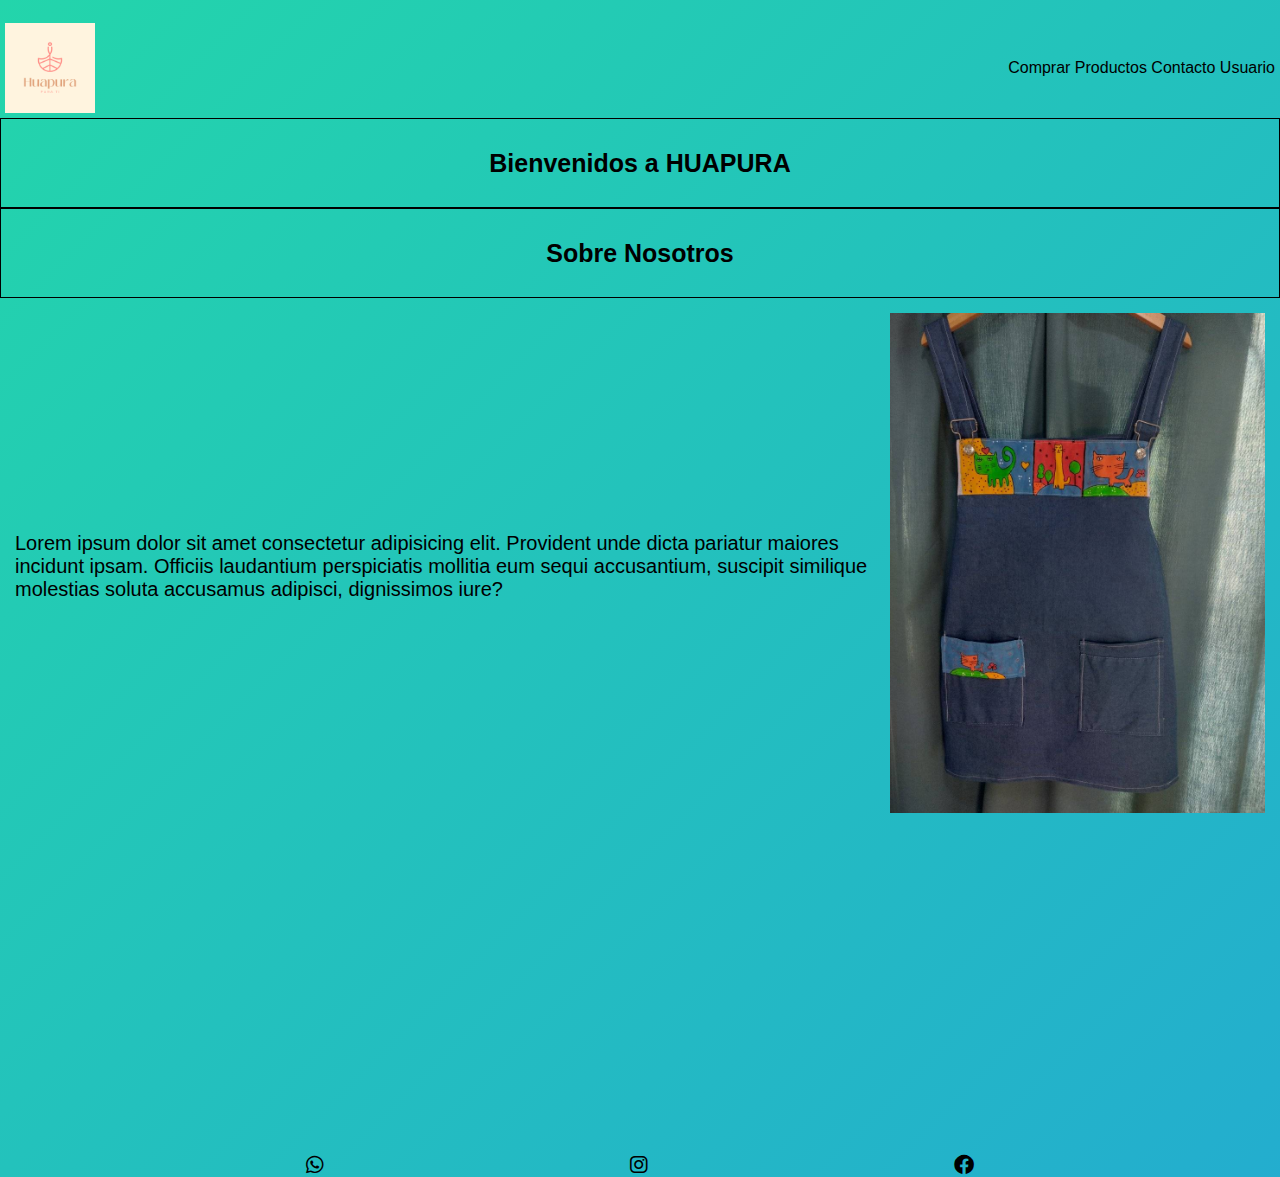
<file: index.html>
<!DOCTYPE html>
<html lang="en">

<head>
    <meta charset="UTF-8">
    <meta http-equiv="X-UA-Compatible" content="IE=edge">
    <meta name="viewport" content="width=device-width, initial-scale=1.0">
    
    <link rel="stylesheet" href="main.css">
    <link rel="stylesheet" href="https://cdnjs.cloudflare.com/ajax/libs/font-awesome/6.0.0-beta2/css/all.min.css">
    
    <title>Huapura</title>

</head>

<body>
    <br>
    <nav class="navegacion">
        <img height="90mp" src="public/logo.png" alt="logo huapura">
        <ul>
            <li>
                <a href="pages/comprar.html">Comprar</a>
            </li>
            <li>
                <a href="pages/productos.html">Productos</a>
            </li>
            <li>
                <a href="pages/contacto.html">Contacto</a>
            </li>
            <li>
                <a href="pages/usuario.html">Usuario</a>
            </li>
        </ul>
    </nav>
    <h1>Bienvenidos a HUAPURA</h1>
    <h1>Sobre Nosotros</h1>
    <header>
    <p> Lorem ipsum dolor sit amet consectetur adipisicing elit. Provident unde dicta pariatur maiores incidunt ipsam. Officiis laudantium perspiciatis mollitia eum sequi accusantium, suscipit similique molestias soluta accusamus adipisci, dignissimos iure?
    </p>
    <h3><img height="500px" src="public/delantal.jpg" alt="delantal huapura"></h3>
    </header>
    <h3> <iframe width="560" height="315" src="https://www.youtube.com/embed/v7V-l5FZfSo" title="YouTube video player"
            frameborder="0"
            allow="accelerometer; autoplay; clipboard-write; encrypted-media; gyroscope; picture-in-picture"
            allowfullscreen></iframe>

    </h3>
    <footer>
        <a href=""><i class="fa-brands fa-whatsapp"></i></a>
        <a href=""><i class="fa-brands fa-instagram"></i></a>
        <a href=""><i class="fa-brands fa-facebook"></i></a>
    </footer>

</body>

</html>
</file>
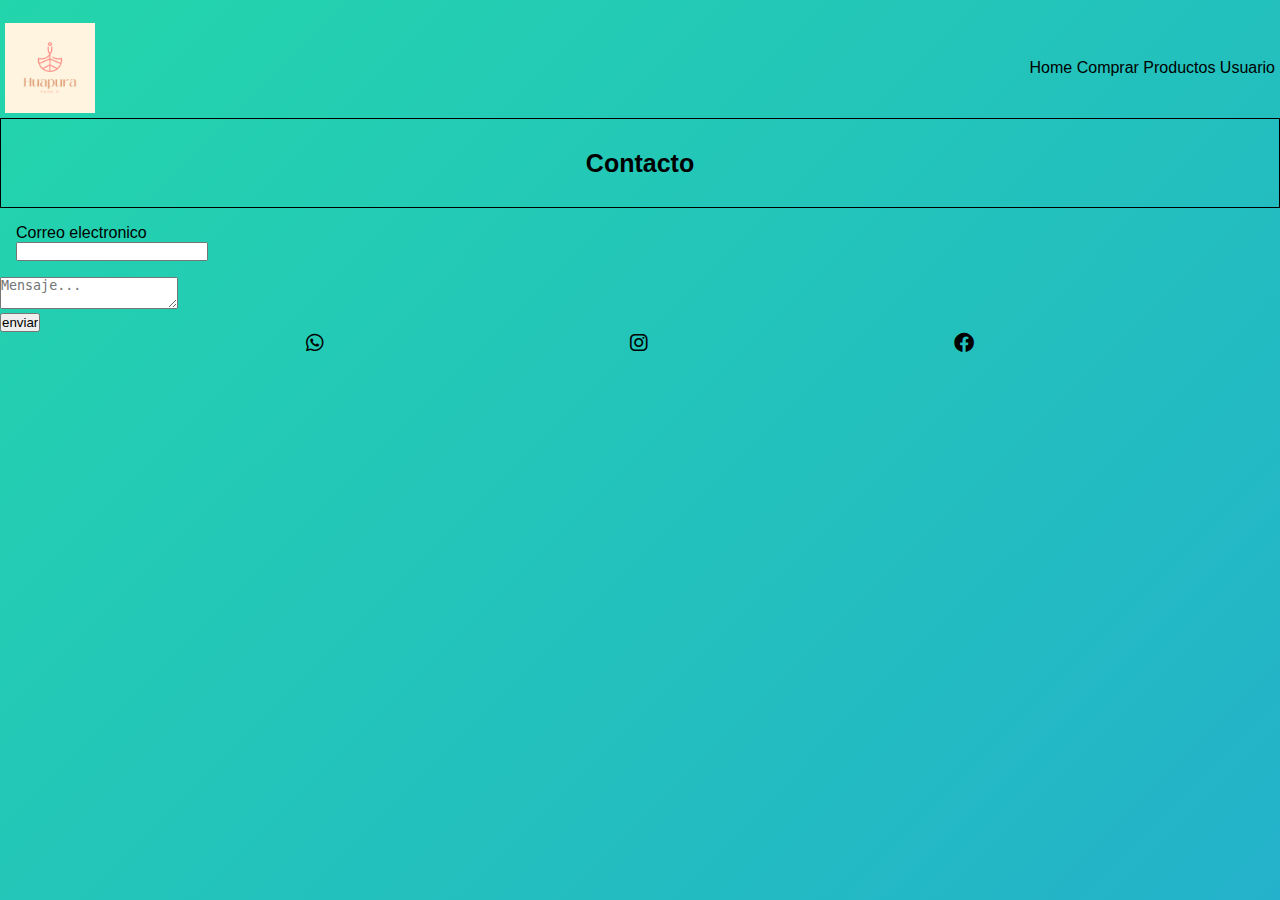
<file: pages/contacto.html>
<!DOCTYPE html>
<html lang="en">

<head>
    <meta charset="UTF-8">
    <meta http-equiv="X-UA-Compatible" content="IE=edge">
    <meta name="viewport" content="width=device-width, initial-scale=1.0">
    <title>Huapura</title>

    <link rel="stylesheet" href="../main.css">
    <link rel="stylesheet" href="https://cdnjs.cloudflare.com/ajax/libs/font-awesome/6.0.0-beta2/css/all.min.css">
</head>

<body>
    <br>
    <nav>
        <img height="90mp" src="../public/logo.png" alt="logo huapura">
        <ul>
            <li>
                <a href="../index.html">Home</a>
            </li>
            <li>
                <a href="comprar.html">Comprar</a>
            </li>
            <li>
                <a href="productos.html">Productos</a>
            </li>
            <li>
                <a href="usuario.html">Usuario</a>
            </li>
        </ul>
    </nav>

    <h1>Contacto</h1>

    <form action="">
        <div class="contacto-correo">
            <label for="">Correo electronico</label>
            <input type="text">
        </div>

        <div class="contacto-mensaje">
            <label for=""></label>
            <textarea placeholder="Mensaje..." name="" id="" cols="" rows=""></textarea>
        </div>

        <input type="button" value="enviar">

    </form>
    
    <footer>
        <a href=""><i class="fa-brands fa-whatsapp"></i></a>
        <a href=""><i class="fa-brands fa-instagram"></i></a>
        <a href=""><i class="fa-brands fa-facebook"></i></a>
    </footer>

</body>

</html>
</file>
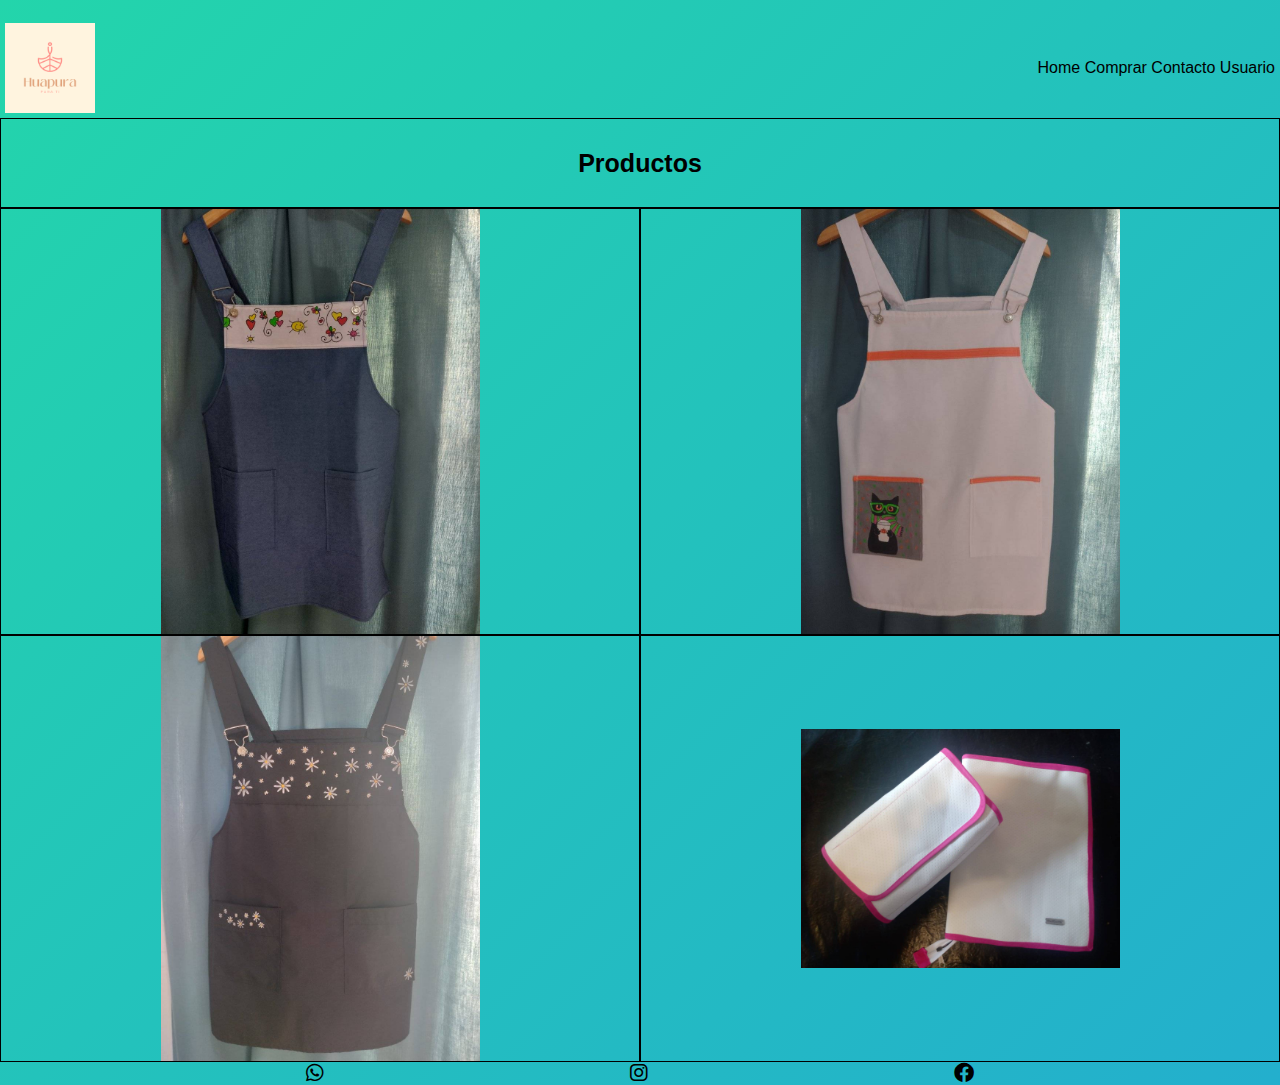
<file: pages/productos.html>
<!DOCTYPE html>
<html lang="en">

<head>
    <meta charset="UTF-8">
    <meta http-equiv="X-UA-Compatible" content="IE=edge">
    <meta name="viewport" content="width=device-width, initial-scale=1.0">
    <title>Huapura</title>

    <link rel="stylesheet" href="../main.css">
    <link rel="stylesheet" href="https://cdnjs.cloudflare.com/ajax/libs/font-awesome/6.0.0-beta2/css/all.min.css">
</head>

<body>
    <br>
    <nav>
        <img height="90mp" src="../public/logo.png" alt="logo huapura">
        <ul>
            <li>
                <a href="../index.html">Home</a>
            </li>
            <li>
                <a href="comprar.html">Comprar</a>
            </li>
            <li>
                <a href="contacto.html">Contacto</a>
            </li>
            <li>
                <a href="usuario.html">Usuario</a>
            </li>
        </ul>
    </nav>

    <h1>Productos</h1>

    <div class="productos">

        <div class="delantal1">
            <img src="../public/delantal1.jpg" alt="delantal vaquero">
        </div>
        <div class="delantal2">
            <img src="../public/delantal2.jpg" alt="delantal blanco">
        </div>
        <div class="delantal3">
            <img src="../public/delantal3.jpg" alt="delantal negro">
        </div>
        <div class="cartuchera">
            <img src="../public/cartuchera.jpg" alt="cartuchera blanca y rosa">
        </div>

    </div>
     
    <footer>
        <a href=""><i class="fa-brands fa-whatsapp"></i></a>
        <a href=""><i class="fa-brands fa-instagram"></i></a>
        <a href=""><i class="fa-brands fa-facebook"></i></a>
    </footer>

</body>

</html>
</file>
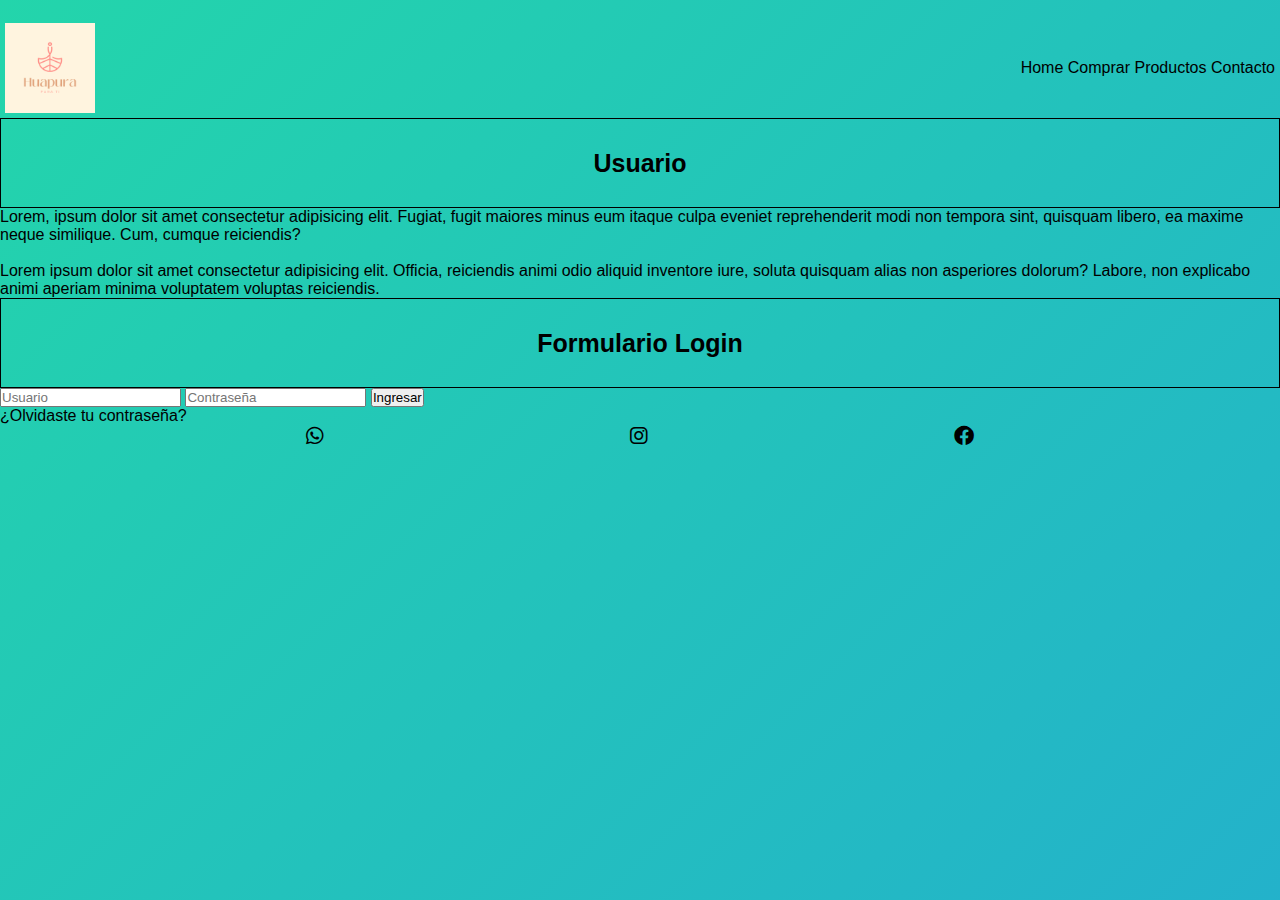
<file: pages/usuario.html>
<!DOCTYPE html>
<html lang="en">

<head>
    <meta charset="UTF-8">
    <meta http-equiv="X-UA-Compatible" content="IE=edge">
    <meta name="viewport" content="width=device-width, initial-scale=1.0">
    <title>Huapura</title>
    <link rel="stylesheet" href="../main.css">
    <link rel="stylesheet" href="https://cdnjs.cloudflare.com/ajax/libs/font-awesome/6.0.0-beta2/css/all.min.css">
</head>

<body>
    <br>
    <!-- barra de navegacion -->
    <nav>
        <img height="90mp" src="../public/logo.png" alt="logo huapura">
        <ul>
            <li>
                <a href="../index.html">Home</a>
            </li>
            <li>
                <a href="comprar.html">Comprar</a>
            </li>
            <li>
                <a href="productos.html">Productos</a>
            </li>
            <li>
                <a href="contacto.html">Contacto</a>
            </li>
        </ul>
    </nav>

    <h1 class="titulo-usuario">Usuario</h1>

    <p class="contenido-usuario">Lorem, ipsum dolor sit amet consectetur adipisicing elit. Fugiat, fugit 
        maiores minus eum itaque culpa eveniet reprehenderit modi non tempora 
        sint, quisquam libero, ea maxime neque similique. Cum, cumque reiciendis?
        <br>
        <br>
        Lorem ipsum dolor sit amet consectetur adipisicing elit. Officia, reiciendis animi odio aliquid inventore iure, soluta quisquam alias non asperiores dolorum? 
        Labore, non explicabo animi aperiam minima voluptatem voluptas reiciendis.

    </p>

    <!-- formulario de logueo -->
    <section>
        <h1>Formulario Login</h1>
        <input type="text" name="usuario" value="" placeholder="Usuario">
        <input type="password" name="contrasena" value="" placeholder="Contraseña">
        <input type="submit" name="usuario" value="Ingresar">
        <p><a href="#">¿Olvidaste tu contraseña?</a></p>
    </section>

    <footer>
        <a href=""><i class="fa-brands fa-whatsapp"></i></a>
        <a href=""><i class="fa-brands fa-instagram"></i></a>
        <a href=""><i class="fa-brands fa-facebook"></i></a>
    </footer>

</body>

</html>
</file>
<file: main.css>
* {
    margin: 0;
    padding: 0;
    box-sizing: border-box;
    text-decoration: none;
    list-style-type: none;


}

body {
    font-family: Arial, Helvetica, sans-serif;
    /* DEJO COMENTARIO PARA VER CAMBIOS HECHOS */
    /* background-color: darksalmon; */
    /* background: rgb(238,174,202);
    background: radial-gradient(circle, rgba(238,174,202,1) 0%, rgba(255,255,255,1) 100%); */
}

nav {
    padding: 5px;

    display: flex;
    align-items: center;
    justify-content: space-between;
}



nav ul li {
    display: inline-block;
}

h1 {
    color: rgb(0, 0, 0);
    border: 1px solid;
    height: 90px;
    font-size: 25px;


    display: flex;
    justify-content: center;
    align-items: center;

}

header {
    padding: 15px;
    font-size: 20px;

    display: flex;
    align-items: center;
    text-justify: distribute;
}

h2 {
    color: rgb(0, 0, 0);
    height: 40px;

    display: flex;
    justify-content: center;

}

p {
    display: flex;
    align-items: stretch;
    color: rgb(0, 0, 0);
    border: 1px;
}

footer {
    /* DEJO COMENTARIOS PARA VER CAMBIOS HECHOS */
    /* background-color: darksalmon; */
    /* background: rgb(238,174,202);
    background: radial-gradient(circle, rgba(238,174,202,1) 0%, rgba(255,255,255,1) 100%); */
    display: flex;
    align-items: center;
    justify-content: space-evenly;
    font-size: 20px;
}

.contacto-correo {
    width: 15%;
    margin: 1rem;

}

.contacto-correo input {
    width: 100%;
}

.productos {
    display: grid;
    grid-template-columns: 2fr 2fr;


}

.productos div {
    border: solid 1px rgb(0, 0, 0);

    display: flex;
    justify-content: center;
    align-items: center;
}

.productos img {
    width: 50%;
}

a {
    color: rgb(0, 0, 0);
}

.formulario-login-titulo {
    border: none;
}

/* PRUEBA - YO HABIA AGREGADO EL BACKGROUND SIN ANIMACION, CON UN 
RADIAL-GRADIENT Y QUEDABA MEJOR, PERO HAGO ESTE PARA PRESENTAR 
ANIMACION Y MAS ADELANTE LO CAMBIO  */

body {
    background: linear-gradient(-45deg, #ee7752, #e73c7e, #23a6d5, #23d5ab);
    background-size: 400% 400%;
    animation: gradient 12s ease infinite;
    height: 100vh;
}

@keyframes gradient {
    0% {
        background-position: 0% 50%;
    }

    50% {
        background-position: 100% 50%;
    }

    100% {
        background-position: 0% 50%;
    }
}
</file>
